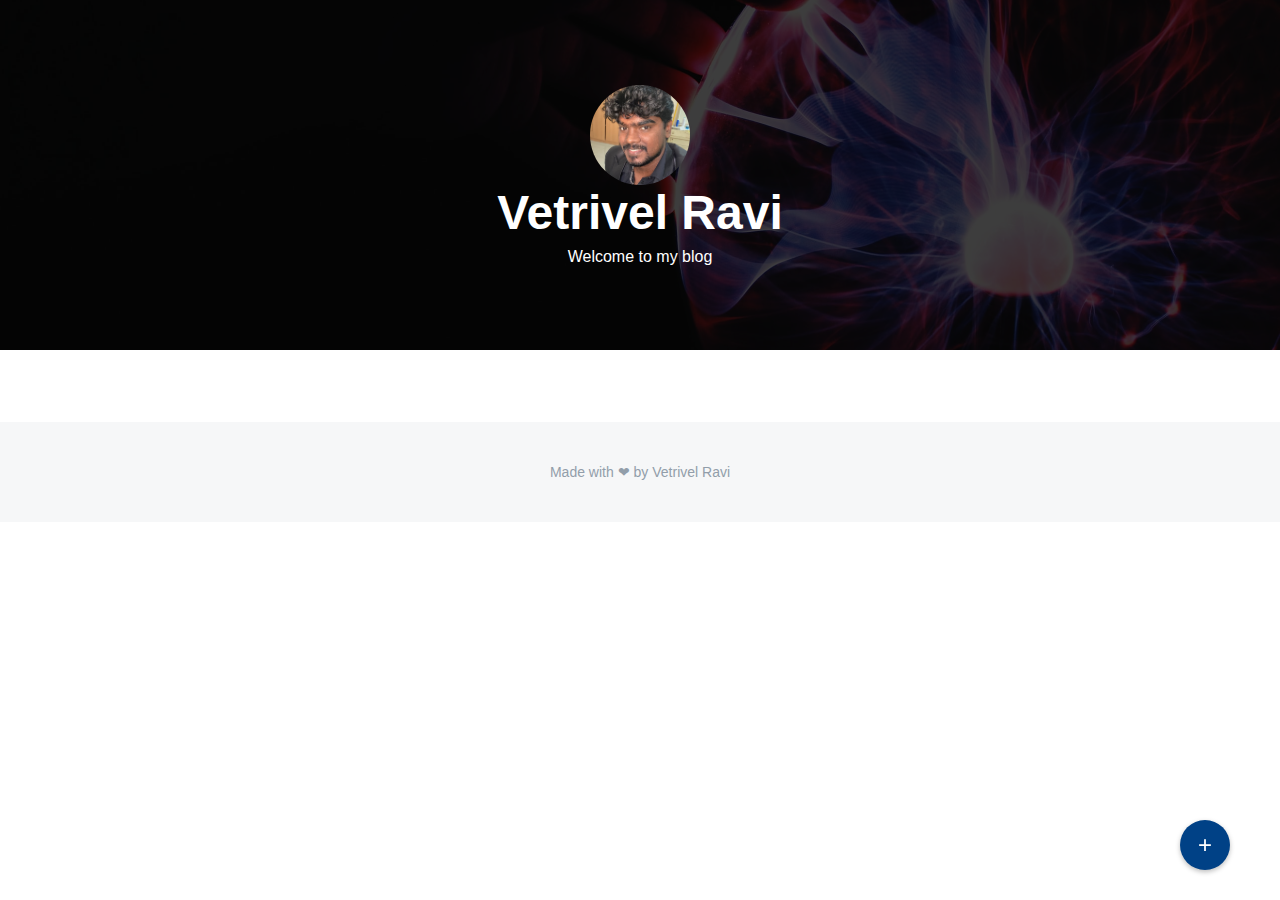
<file: index.html>
<!DOCTYPE html>
<html>
    <head>
        <meta charset="utf-8">
        <meta http-equiv="X-UA-Compatible" content="IE=edge">
        <title>My Blog</title>
        <meta name="description" content="">
        <meta name="viewport" content="width=device-width, initial-scale=1">
        <link rel="stylesheet" href="style/style.css">
    </head>
    <body class="home_page">

        <div class="add-post">
            <a href="new-post.html">
                <div class="nav-button new-post-button">+</div>
            </a>
        </div>

        <header>
            <div class="profile_img"></div>
            <div class="profile_title">Vetrivel Ravi</div>
            <div class="profile_subText">Welcome to my blog</div>
        </header>


        <!-- Main Division -->
        <div class="main">
            <div class="main_container blog-posts">
               <!-- Data si loading from index.js -->
            </div>
        </div>
        <!-- Footer Section -->
        <footer>
            <p>Made with <span> ❤ </span>by Vetrivel Ravi</p>
        </footer>
        <script src="js/index.js"></script>
    </body>
</html>
</file>
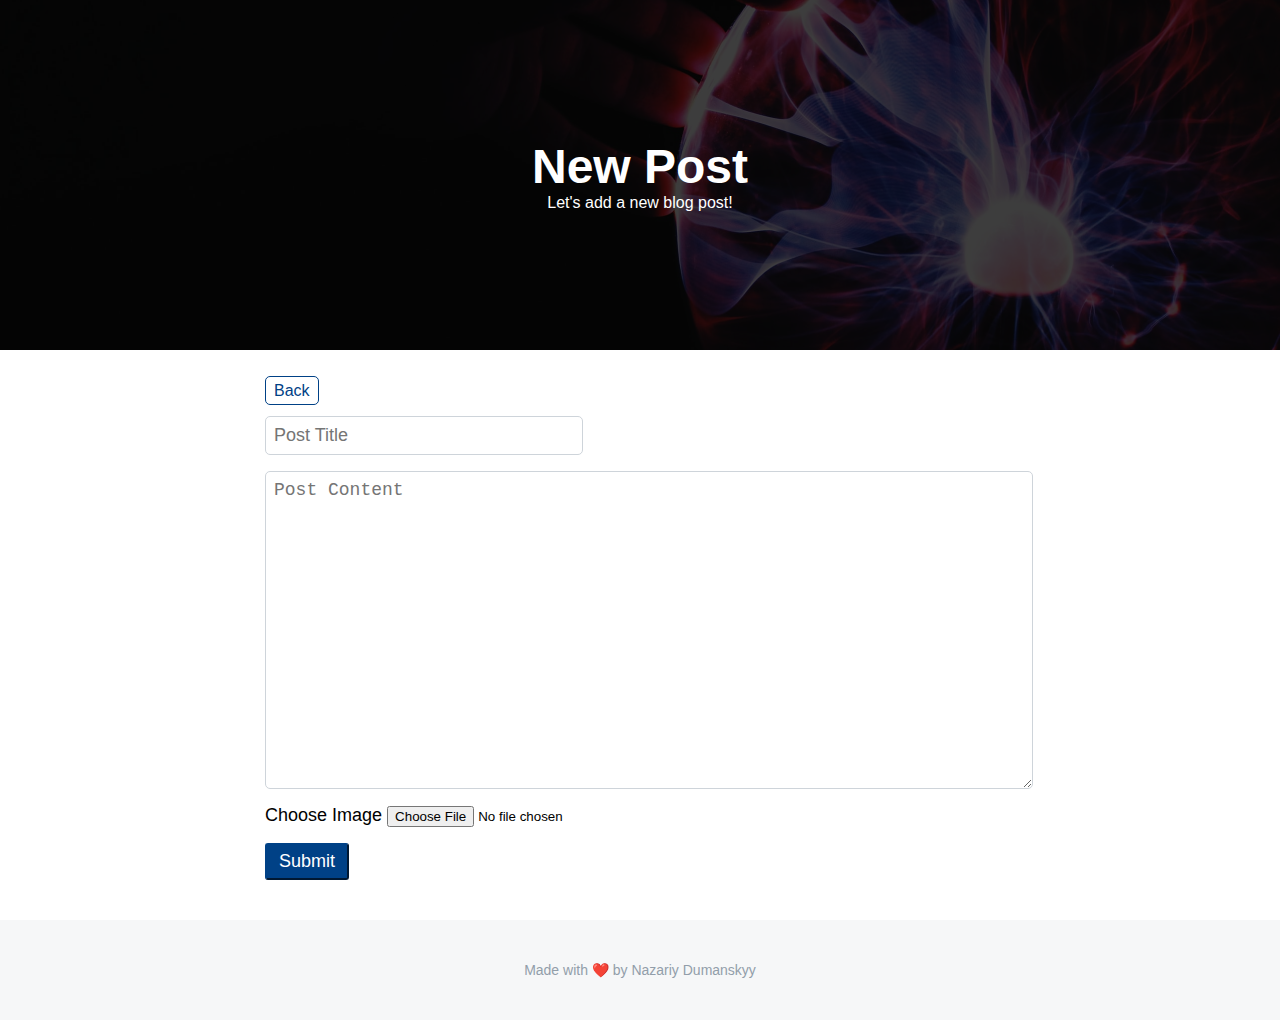
<file: new-post.html>
<!DOCTYPE html>
<html>
    <head>
        <meta charset="utf-8">
        <meta http-equiv="X-UA-Compatible" content="IE=edge">
        <title>New Post</title>
        <meta name="description" content="">
        <meta name="viewport" content="width=device-width, initial-scale=1">
        <link rel="stylesheet" href="style/style.css">
        <link rel="stylesheet" href="style/new-post.css">
    </head>
    <body>
        <div class="container new-post-page">
            <header>
                <div class="title">New Post</div>
                        <div class="subtext">
                            Let's add a new blog post!
                        </div>
                    </div>
            </header>
            <div class="main">
                <div class="main_container">
                    <div class="navigation_back">
                        <a href="index.html">Back</a>
                    </div>
                    <div class="form-container">
                        <form>
                            <input id="form-post-title" type="text" name="post-title" placeholder="Post Title"/>
                            <textarea id="form-post-content" name="post-content" placeholder="Post Content"></textarea>
                            <div>
                                <label>Choose Image</label>
                                <input type="file" name="post-image" id="form-post-image" accept="image/*">
                            </div>
                            <button id="form-post-submit" type="button" onclick="submitNewPost()">Submit</button>
                        </form>
                    </div>
                </div>
            </div>
            <footer>
                <p>Made with ❤️ by Nazariy Dumanskyy</p>
            </footer>
        </div>
        <script src="js/new-post.js"></script>
    </body>
</html>
</file>
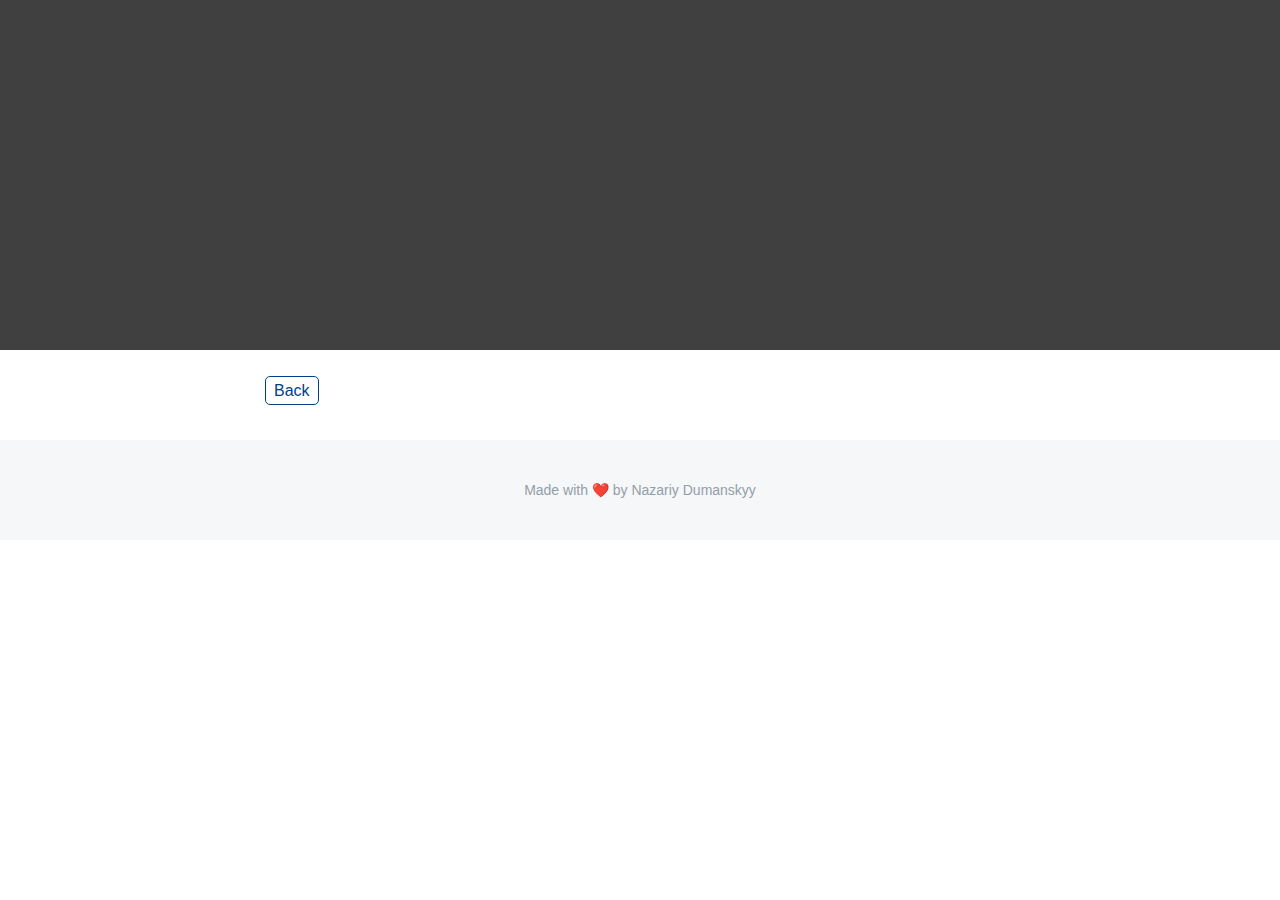
<file: post.html>
<!DOCTYPE html>
<html>
    <head>
        <meta charset="utf-8">
        <meta http-equiv="X-UA-Compatible" content="IE=edge">
        <title>Post</title>
        <meta name="description" content="">
        <meta name="viewport" content="width=device-width, initial-scale=1">
        <link rel="stylesheet" href="style/style.css">
        <link rel="stylesheet" href="style/post.css">
    </head>
    <body>
        <div class="container">
            <header id="header">
            </header>
            <div class="main">
                <div class="main_container">
                    <div class="navigation_back">
                        <a href="index.html">Back</a>
                    </div>
                    <div class="post_container single_post">
                        
                    </div>
                    <!-- TODO: Add div class "navigation" to link back to home page HINT: make it a link -->
                    <!-- TODO: Stylize navigation in style.css -->
                    <!-- TODO: Add all divs for post title, post, date, post content based on ids in post.css   -->
                </div>
            </div>
            <footer>
                <p>Made with ❤️ by Nazariy Dumanskyy</p>
            </footer>
        </div>
        <script src="js/post.js" async defer></script>
    </body>
</html>
</file>
<file: style/style.css>
body {
  margin: 0;
  font-family: Arial, Helvetica, sans-serif;
}

.post-link {
  text-decoration: none;
}

header {
  min-height: 350px;
  color: white;
  display: flex;
  flex-direction: column;
  justify-content: center;
  align-items: center;
  background-position: center;
  background-size: cover;
  position: relative;
}

.home_page header,
.new-post-page header {
  background: url(../assets/banner.jpeg);
  background-position: center;
  background-size: cover;
}

header > * {
  z-index: 10;
}

header::before {
  content: "";
  position: absolute;
  top: 0;
  left: 0;
  right: 0;
  bottom: 0;
  background-color: rgba(0, 0, 0, 0.75);
}

header .profile_img {
  width: 100px;
  height: 100px;
  background-color: white;
  border-radius: 50%;
  background: url(../assets/profile.jpg);
  background-size: cover;
  background-position: center;
}

header .profile_title,
.title {
  font-size: 3em;
  font-weight: bold;
}

header .profile_subText {
  margin-top: 8px;
}

.main {
  margin-top: 32px;
  display: flex;
  justify-content: center;
}
.main .main_container {
  max-width: 750px;
  min-width: 600px;
  width: 100%;
  padding-left: 16px;
  padding-right: 16px;
}

/* POST */
.post {
  display: flex;
  border: 1px solid #eaecee;
  border-radius: 8px;
  min-height: 200px;
  overflow: hidden;
  transition: all 0.25s ease;
  margin-top: 24px;
}

.post:hover {
  box-shadow: 0 2rem 5rem 0 rgba(0, 0, 0, 0.1);
  transform: translate3d(0, -5px, 0);
}

.post_image {
  flex-basis: 40%;
  background-size: cover;
  background-position: center;
}

.post_content {
  flex-basis: 60%;
  padding: 24px;
}

.post_content .post_date {
  font-size: 12px;
  color: #adb5bd;
  font-weight: 600;
}

.post_content .post_title {
  font-size: 1.5em;
  margin-top: 16px;
  color: #333;
  font-weight: 600;
}
.post_content .post_title h4 {
  margin: 0;
}

.post_content .post_text {
  margin-top: 14px;
  color: #495057;
  font-weight: 400;
  line-height: 1.4;
  max-height: 65px;
  overflow: hidden;
}

.nav-button.new-post-button {
  position: fixed;
  bottom: 30px;
  right: 50px;
  font-size: 24px;
  width: 50px;
  height: 50px;
  background-color: #004186;
  box-shadow: 0 2px 5px 0 rgba(0, 0, 0, 0.26);
  border-radius: 50%;
  display: flex;
  justify-content: center;
  align-items: center;
  color: #fff;
  transition: all 0.25s ease;
}

.nav-button.new-post-button:hover {
  background-color: #002349;
}

footer {
  min-height: 100px;
  background-color: #eaecee70;
  color: #929eaa;
  display: flex;
  justify-content: center;
  align-items: center;
  margin-top: 40px;
  font-size: 14px;
}

.navigation_back a {
  text-decoration: none;
  color: #004186;
  border: 1px solid #004186;
  border-radius: 5px;
  padding: 5px 8px;
}

a.post_link {
  text-decoration: none;
}
</file>
<file: style/new-post.css>
form > * {
    display: block;
    margin-top: 16px;
    font-size: 18px;
}

#form-post-title {
    width: 300px;
}

#form-post-title, #form-post-content {
    border: 1px solid #ced4da;
    padding: 8px;
    border-radius: 5px;
    color: #495057;
}

#form-post-content {
    width: 100%;
    min-width: 100%;
    max-width: 100%;
    min-height: 300px;
}

#form-post-submit {
    background-color: #004186;
    border-color: #004186;
    color: white;
    padding: .375rem .75rem;
    border-radius: 3px;
    cursor: pointer;
    transition: all 0.2s ease-in-out;
}

#form-post-submit:hover {
    background-color: #002349;
}
</file>
<file: style/post.css>
/* ADD styling for all of the divs in post.html to match  */

#individual-post-title {
  text-align: center;
  font-size: 2em;
  padding-top: 24px;
  padding-bottom: 24px;
}

#individual-post-date {
  border-top: 1px solid #f1f4f8;
  border-bottom: 1px solid #f1f4f8;
  padding: 24px 16px 24px;
  color: #adb5bd;
}

#individual-post-content {
  padding: 24px 16px 0 16px;
  color: #495057;
  line-height: 1.4;
}
</file>
